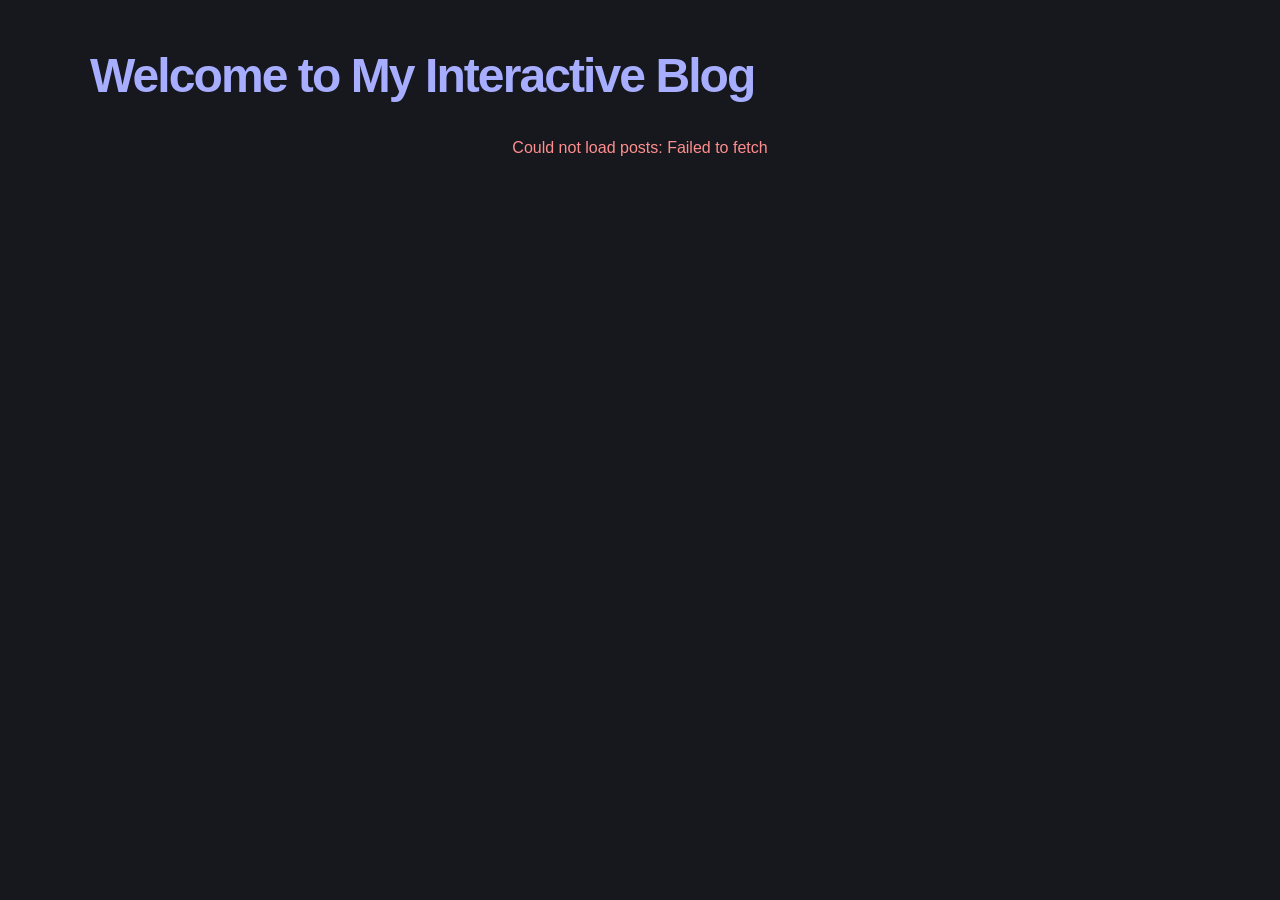
<file: index.html>
<!DOCTYPE html>

<html lang="en">

    <head>
        <meta charset="UTF-8">
        <meta name="viewport" content="width=device-width, initial-scale=1.0">
        <title>Interactive Blog</title>
        <link rel="stylesheet" href="style.css">
    </head>

    <body>
        <header>
            <h1>Welcome to My Interactive Blog</h1>
        </header>

        <main>
            <p class="error-message"></p>
            <div class="post-list"></div>

        </main>    
      <script src="main.js"></script>  
    </body>
</html>
</file>
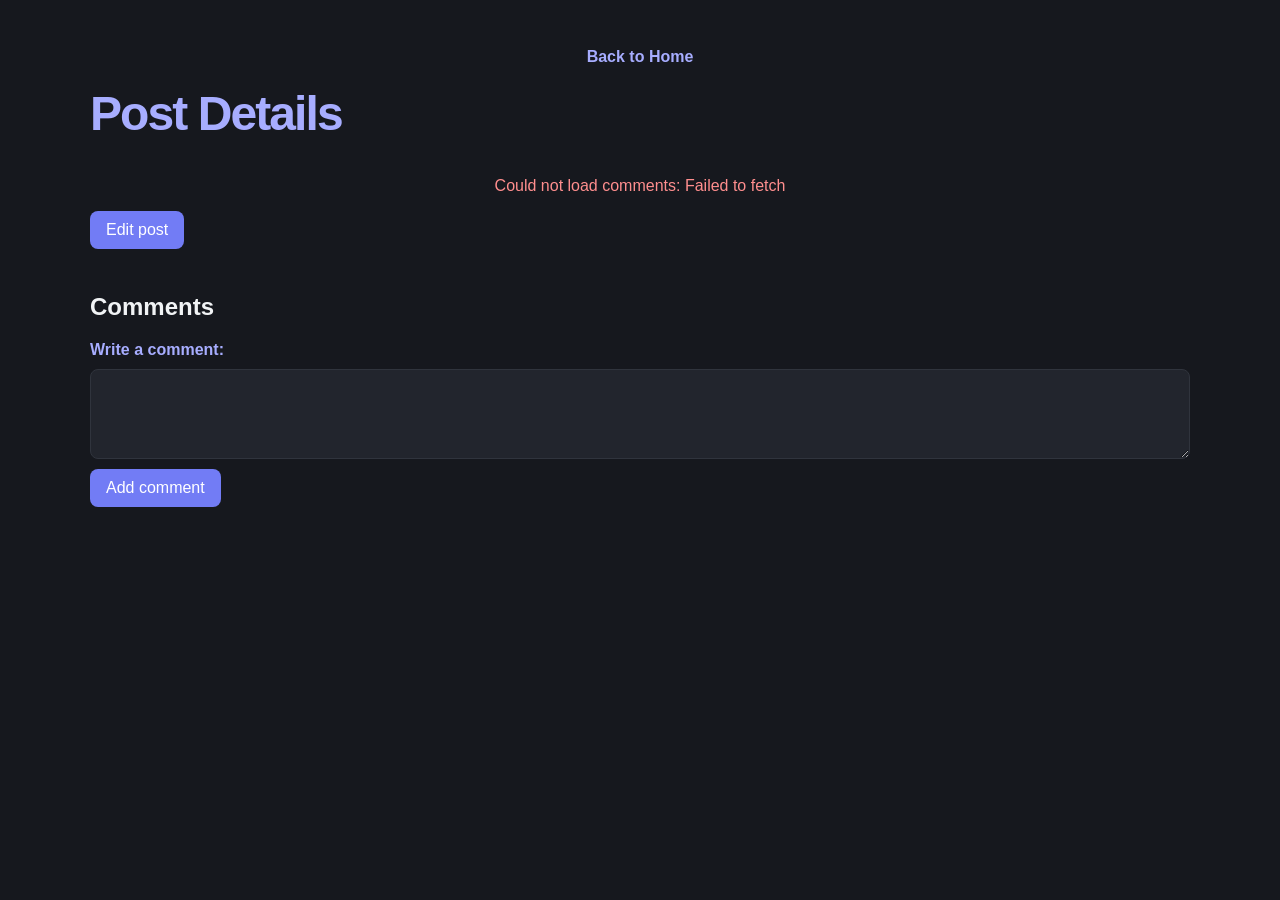
<file: post.html>
<!DOCTYPE html>
<html lang="en">
<head>
    <meta charset="UTF-8">
    <meta name="viewport" content="width=device-width, initial-scale=1.0">
    <title>Post</title>
    <link rel="stylesheet" href="style.css">
</head>

    <body>
        <header>
            <a class="back-link" href="index.html">Back to Home</a>
            <h1>Post Details</h1>   
        </header>

        <main>
            <p class="error-message"></p>
            <article class="post-details"></article>

            <!--Edit form--> 
            <button class="edit-button" type="button">Edit post</button>
            <form class="comment-form edit-form">
                <label for="edit-title">Title:</label>
                <input id="edit-title" type="text" required>
                <label for="edit-body">Content:</label>
                <textarea id="edit-body" required></textarea>
                <button type="submit">Save changes</button>
            </form>

            <section class="comments">
                <h2>Comments</h2>
                <form class="comment-form">
                    <label for="comment-input">Write a comment:</label>
                    <textarea id="comment-input" required></textarea>
                    <button type="submit">Add comment</button>
                </form>
                <p class="no-comments"></p>
                <ul class="comments-list"></ul>

            </section>

            
        </main>

        <script src="post.js"></script>
    </body>
</html>
</file>
<file: style.css>
* {
    box-sizing: border-box;
}

body {
    min-height: 100vh;
    margin: 0;
    padding: 48px 24px;
    background: #16181e;
    color: #f1f3f5;
    font-family: Arial, Helvetica, sans-serif;
}

header,
main {
    width: min(100%, 1100px);
    margin: 0 auto;
}

header {
    margin-bottom: 36px;
    text-align: center;
}
.back-link {
    display: inline-block;
    margin-bottom: 20px;
    color: #a7adff;
    text-decoration: none;
    font-weight: bold;
}
.back-link:hover {
    color: #ffffff;
}
h1 {
    margin: 0;
    font-size: clamp(2rem, 5vw, 3rem);
    letter-spacing: -0.04em;
    color: #a7adff;
    text-align: left;
}
.post-details h2 {
    font-size: 1.8rem;
    text-align: left;
}
.post-list {
    display: grid;
    grid-template-columns: repeat(auto-fit, minmax(min(100%, 280px), 1fr));
    gap: 20px;
}

.card {
    display: flex;
    flex-direction: column;
    padding: 24px;
    border: 1px solid #30343d;
    border-radius: 16px;
    background: #22252d;
    box-shadow: 0 12px 30px rgb(0 0 0 / 16%);
    transition: transform 180ms ease, border-color 180ms ease;
}

.card:hover {
    transform: translateY(-4px);
    border-color: #727cf5;
}

.card h2 {
    margin: 0 0 12px;
    font-size: 1.25rem;
}

.card p {
    color: #b7bdc8;
    line-height: 1.6;
}

.card .tags,
.card .info {
    font-size: 0.875rem;
}

.card a {
    align-self: flex-start;
    margin-top: auto;
    padding-top: 12px;
    color: #a7adff;
    font-weight: 600;
    text-decoration: none;
}

.card a:hover {
    color: #d0d3ff;
}

.error-message {
    color: #ff8e8e;
    text-align: center;
}


.comment-form {
    display: grid;
    gap: 10px;
    margin-bottom: 24px;
}

.comment-form textarea {
    min-height: 90px;
    padding: 12px;
    border: 1px solid #30343d;
    border-radius: 8px;
    background: #22252d;
    color: #f1f3f5;
    font: inherit;
    resize: vertical;
}

.comment-form button {
    justify-self: start;
    padding: 10px 16px;
    border: 0;
    border-radius: 8px;
    background: #727cf5;
    color: white;
    font: inherit;
    cursor: pointer;
}
/* hiding feature for the the edit form before click */
.edit-form {
    display: none;
}

/* style for the edit and delete buttons */
.edit-button,
.delete-button {
    align-self: flex-start;
    padding: 10px 16px;
    border: 0;
    border-radius: 8px;
    background: #727cf5;
    color: white;
    font: inherit;
    cursor: pointer;
}

.delete-button {
    margin-top: 12px;
    background: #d9534f;
}

.edit-button {
    margin-bottom: 24px;
}

/* style for the title input in the edit form */
.comment-form input {
    padding: 12px;
    border: 1px solid #30343d;
    border-radius: 8px;
    background: #22252d;
    color: #f1f3f5;
    font: inherit;
}

/* highlight post info and tags */
.card .author,
.post-details .author {
    color: #a7adff;
}

.card .tags,
.post-details .tags {
    color: #7dd3c0;
}

/* highlight form labels and the no comments text */
.comment-form label,
.no-comments {
    color: #a7adff;
    font-weight: bold;
}

/* remove default list spacing and add a gap between comments */
.comments-list {
    display: grid;
    gap: 16px;
    padding: 0;
    list-style: none;
}

/* smaller page padding on mobile */
@media (max-width: 600px) {
    body {
        padding: 24px 16px;
    }
}
</file>
